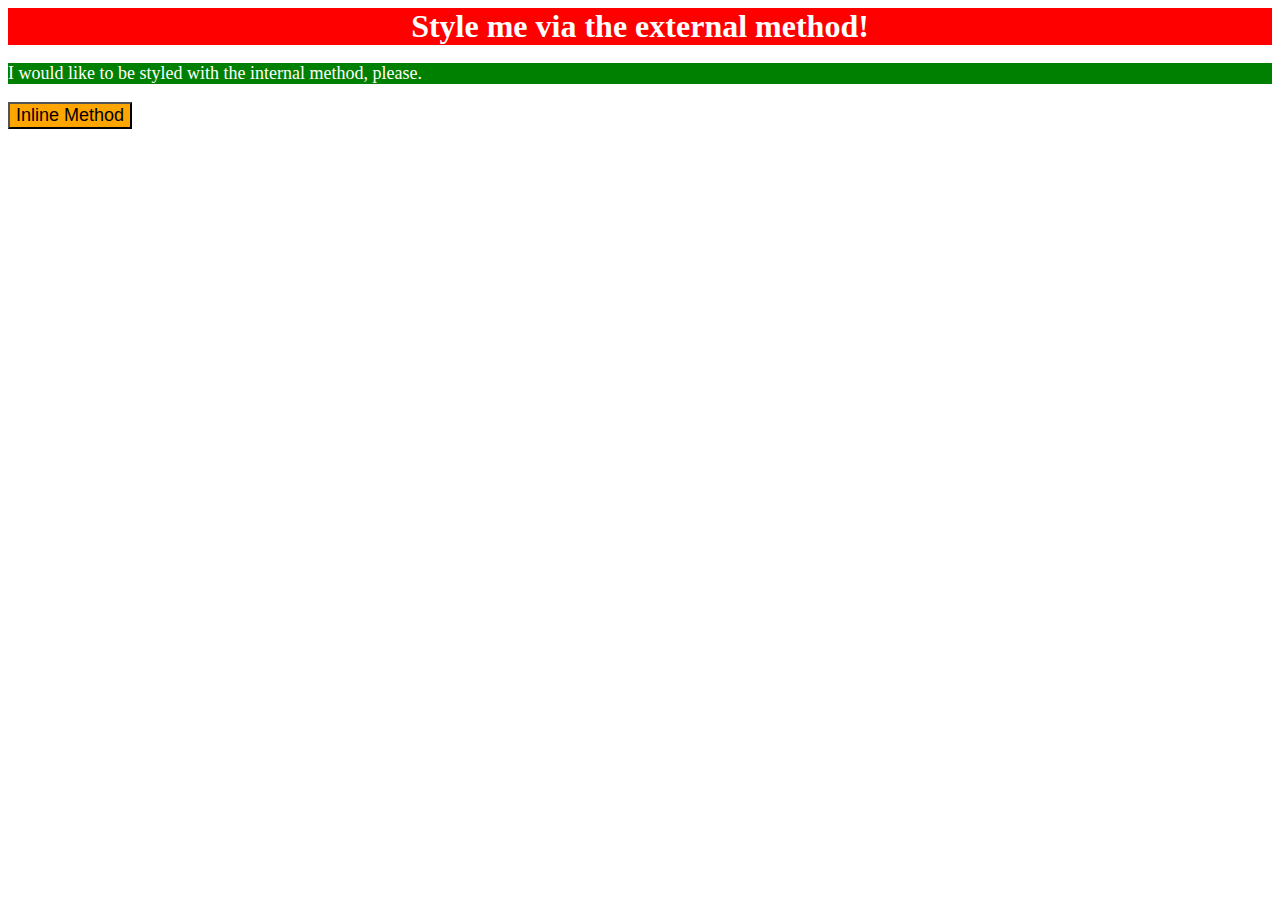
<file: foundations/01-css-methods/index.html>
<!DOCTYPE html>
<html lang="en">
  <head>
    <meta charset="UTF-8">
    <meta http-equiv="X-UA-Compatible" content="IE=edge">
    <meta name="viewport" content="width=device-width, initial-scale=1.0">
    <title>Methods for Adding CSS</title>
  <link rel="stylesheet" href="styles.css"> 
  </head>
  <body>
    <style>
      p {
        color: white;
        background-color: green;
        font-size: 18px;
      }
    </style>

    <div>Style me via the external method!</div>
    <p>I would like to be styled with the internal method, please.</p>
    <button style="color:black; background-color:orange; font-size: 18px
    ">Inline Method</button>
  </body>
</html>
</file>
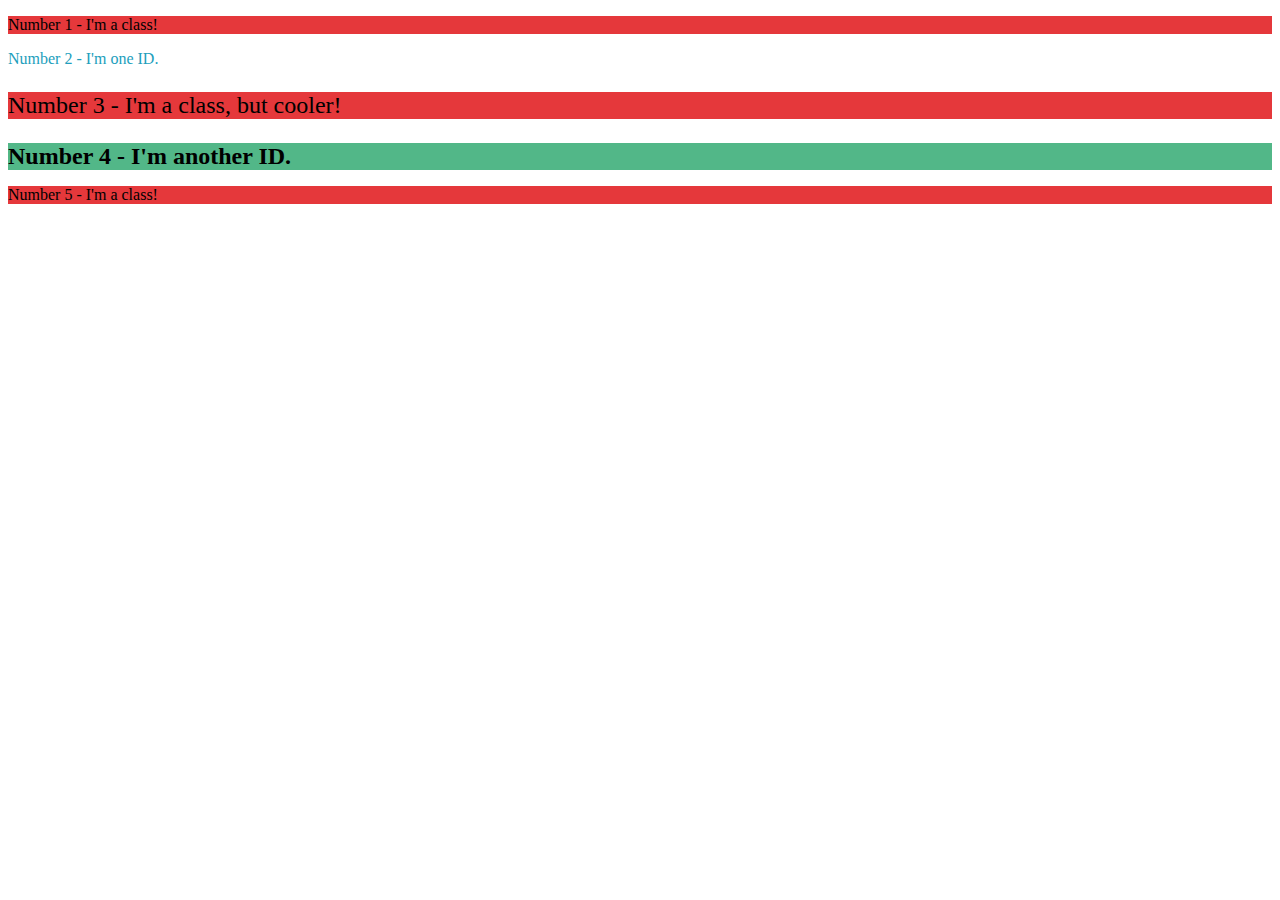
<file: foundations/02-class-id-selectors/index.html>
<!DOCTYPE html>
<html lang="en">
  <head>
    <meta charset="UTF-8">
    <meta http-equiv="X-UA-Compatible" content="IE=edge">
    <meta name="viewport" content="width=device-width, initial-scale=1.0">
    <title>Class and ID Selectors</title>
    <link rel="stylesheet" href="style.css">
  </head>
  <body>
    <p class="odd">Number 1 - I'm a class!</p>
    <div id="line2">Number 2 - I'm one ID.</div>
    <p class="odd specific">Number 3 - I'm a class, but cooler!</p>
    <div id="line4">Number 4 - I'm another ID.</div>
    <p class="odd">Number 5 - I'm a class!</p>
  </body>
</html>
</file>
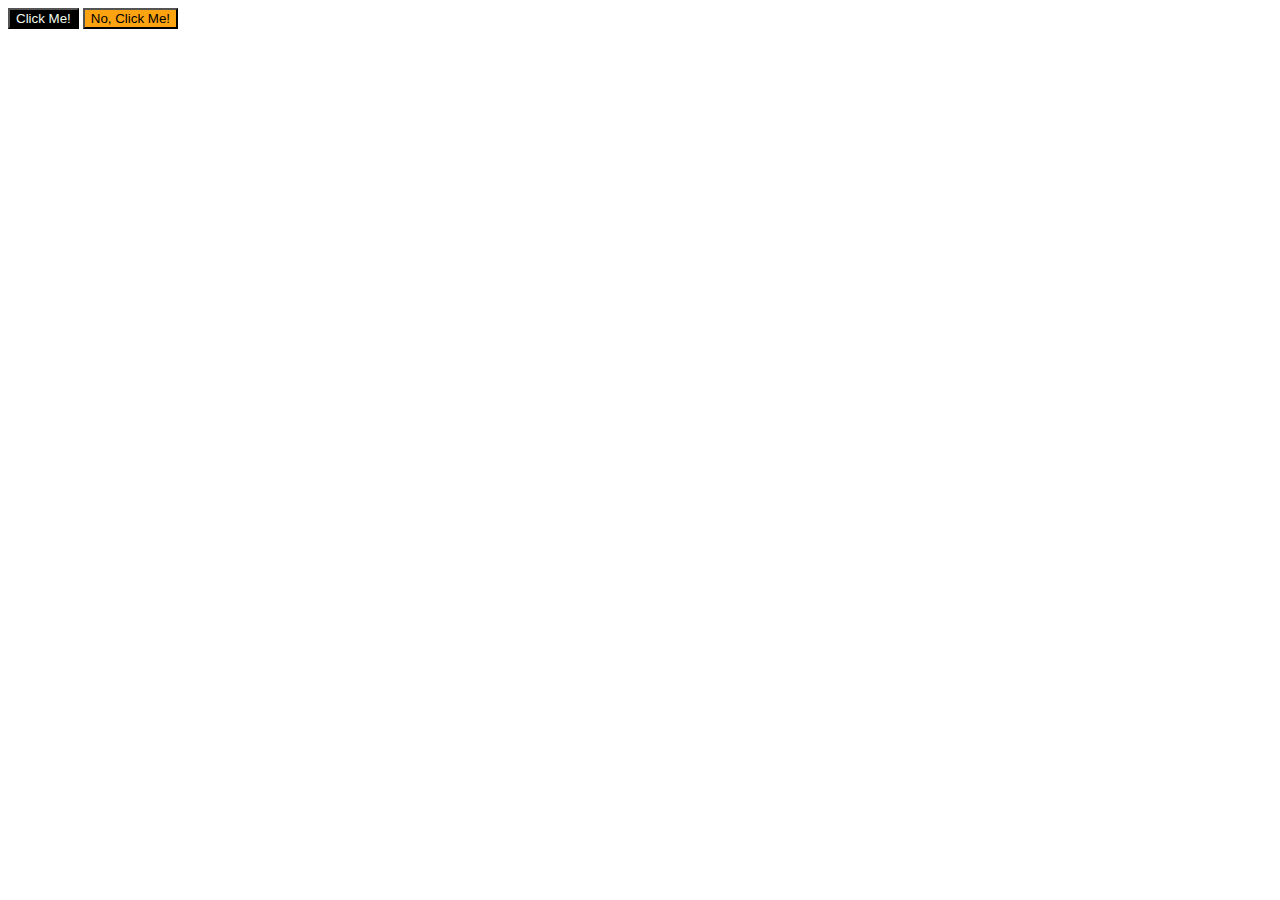
<file: foundations/03-grouping-selectors/index.html>
<!DOCTYPE html>
<html lang="en">
  <head>
    <meta charset="UTF-8">
    <meta http-equiv="X-UA-Compatible" content="IE=edge">
    <meta name="viewport" content="width=device-width, initial-scale=1.0">
    <title>Grouping Selectors</title>
    <link rel="stylesheet" href="style.css">
  </head>
  <body>
    <button class="line one">Click Me!</button>
    <button class="line two">No, Click Me!</button>
  </body>
</html>
</file>
<file: foundations/01-css-methods/styles.css>
div {
    color: white;
    background-color: red;
    font-size: 32px;
    text-align: center;
    font-weight: bold;
}
</file>
<file: foundations/02-class-id-selectors/style.css>
.odd {
  
    background-color: #e5383b;
}
#line2 {
    color:#219ebc ;
    font: size 36px; ;
}
.specific {
    font-size: 24px;
}
#line4 {
    background-color:#52b788 ;
    font-size: 24px;
    font-weight: bold;
}
</file>
<file: foundations/03-grouping-selectors/style.css>
.one {
    color:#f1faee ;
    background-color: #000000;
}
.two {
    background-color: #fca311;
}
.class {
    font-family: Helvetica, "Times New Roman", sans-serif;
    font-size: 28px;
}
</file>
